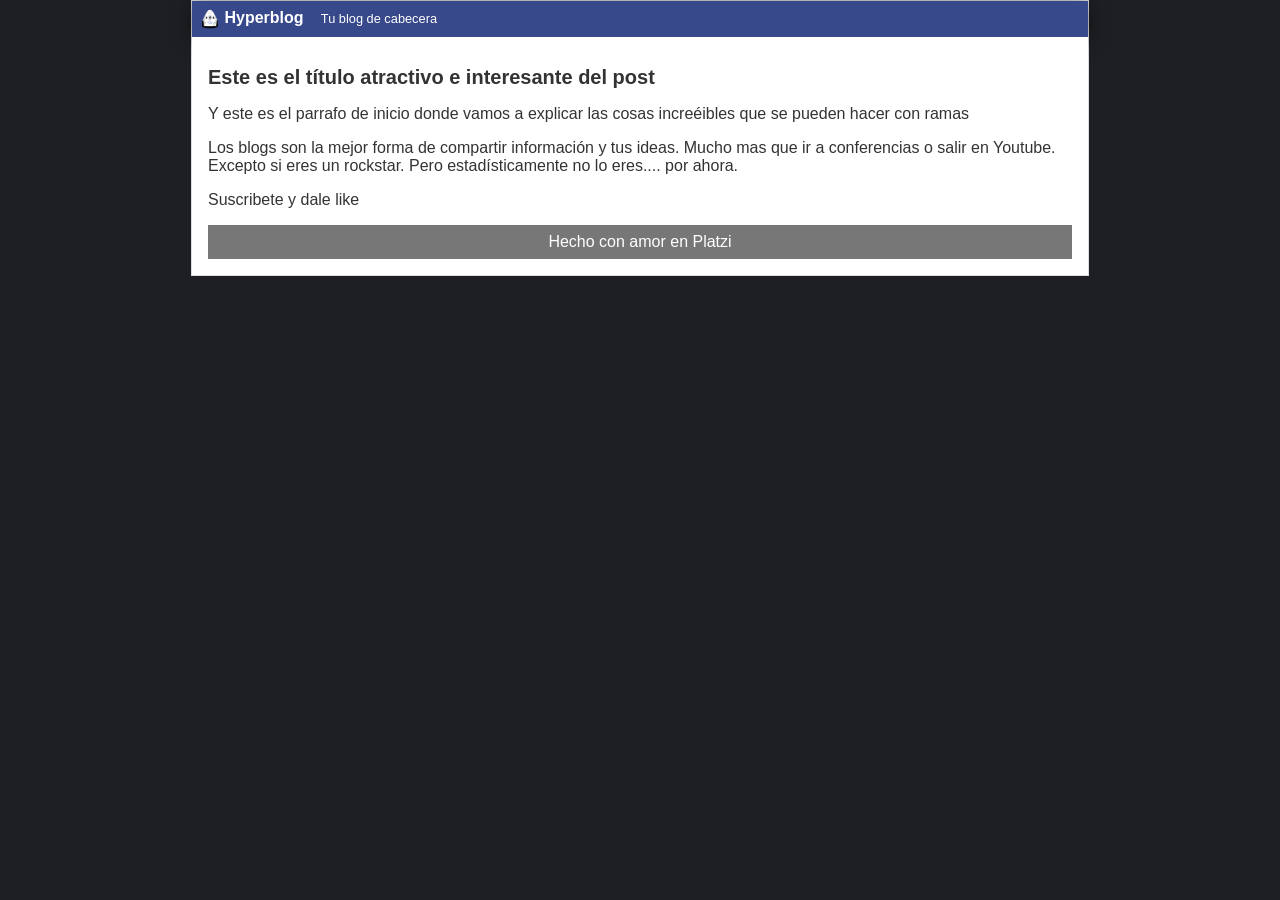
<file: index.html>
<html>
    <head>
        <title>Bienvenido a Hyperblog 2.0</title>
        <link rel="stylesheet" href="css/stylesheet.css" />
    </head>
    <body>
        <div id="container">
            <div id="cabecera">
                <img id="logo" src="imagenes/dragon.png" />
                Hyperblog
                <span id="tagline">Tu blog de cabecera</span>
            </div>
            <div id="post">
                <h1>Este es el título atractivo e interesante del post</h1>
                <p>Y este es el parrafo de inicio donde vamos a explicar las cosas increéibles que se pueden hacer con ramas</p>
                <p>Los blogs son la mejor forma de compartir información y tus ideas. Mucho mas que ir a conferencias o salir en Youtube. Excepto si eres un rockstar. Pero estadísticamente no lo eres.... por ahora.</p>
                <p>Suscribete y dale like</p>
                <div id="footer">
                    Hecho con amor en Platzi
                    </div>
            </div>
        </div>
    </body>
</html>
</file>
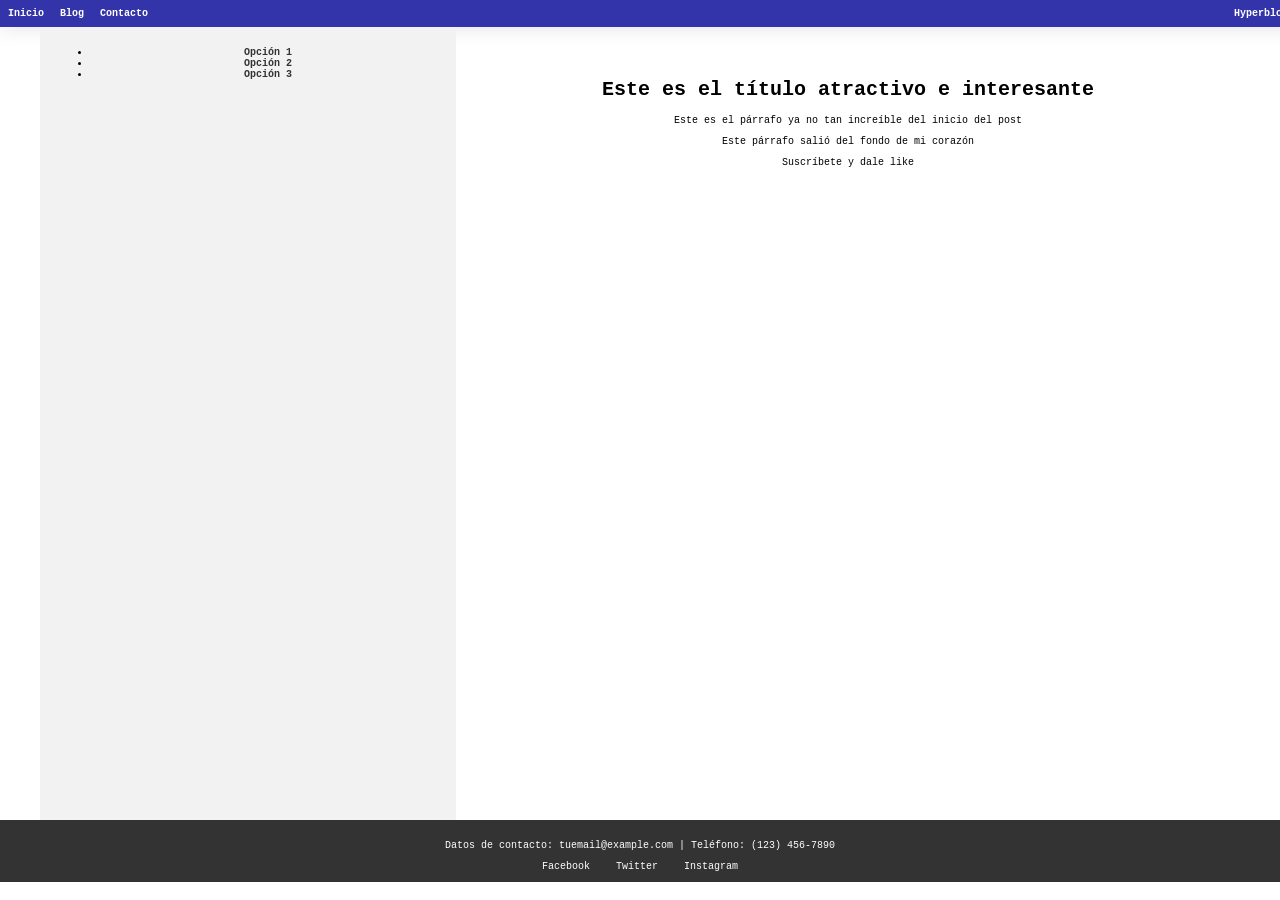
<file: blogpost.html>
<!DOCTYPE html>
<html>

<head>
    <title>El titulo del post</title>
    <link rel="stylesheet" href="css/styles.css">

</head>

<body>
    <div id="cabecera">
        <ul id="menu">
            <li><a href="#">Inicio</a></li>
            <li><a href="#">Blog</a></li>
            <li><a href="#">Contacto</a></li>
        </ul>

        Hyperblog
    </div>

    <div id="container">
        <div id="menulateral">
            <ul>
                <li><a href="#">Opción 1</a></li>
                <li><a href="#">Opción 2</a></li>
                <li><a href="#">Opción 3</a></li>
            </ul>
        </div>
        <div id="contenido">
            <div id="post">
                <h1>Este es el título atractivo e interesante</h1>
                <p>Este es el párrafo ya no tan increíble del inicio del post</p>
                <p>Este párrafo salió del fondo de mi corazón</p>
                <p>Suscríbete y dale like</p>
            </div>
        </div>

    </div>
    <div id="footer">
        <p>Datos de contacto: tuemail@example.com | Teléfono: (123) 456-7890</p>
        <div id="redes-sociales">
            <a href="#" target="_blank">Facebook</a>
            <a href="#" target="_blank">Twitter</a>
            <a href="#" target="_blank">Instagram</a>
        </div>
</body>


</html>
</file>
<file: css/stylesheet.css>
body
{
    background: #1e1f24;
    color: #333;
    text-align: center;
    font-family: Arial;
    font-size: 16px;
    margin: 0;
    padding: 0;
}

#cabecera
{
    background: #37488b;
    box-shadow: 0px 2px 20px 0px rgba(0,0,0,0.5);
    color: white;
    font-weight: bold;
    margin: 0;
    padding: 0.5em;
}

#cabecera #logo
{
    width: 20px;
    vertical-align: middle;
}

#cabecera #tagline
{
    padding: 0 0 0 1em;
    font-weight: normal;
    font-size: 0.8em;
}

#container
{
    width: 70%;
    padding: 0;
    text-align: left;
    border: 1px solid #DDD;
    margin: 0 auto;
}

#container h1
{
    font-size: 20px;
}
#post
{
    background: white;
    padding: 1em;
}
#footer
{
    background: #777;
    color: white;
    text-align: center;
    padding: 0.5em;
}
</file>
<file: css/styles.css>
body {
    color: black;
    text-align: center;
    font-family: 'Courier New', Courier, monospace;
    font-size: 10px;
    display: flex;
    flex-direction: column;
    min-height: 98vh;
    margin: 0;
    padding: 0;
}

#cabecera {
    background: #33a;
    box-shadow: 0px 2px 20px 0px rgba(0, 0, 0, 0.1);
    color: white;
    font-weight: bold;
    margin: 0;
    padding: 0.8em;
    width: 100%;
    display: flex;
    justify-content: space-between;
}

#menu {
    list-style: none;
    padding: 0;
    margin: 0;
}

#menu li {
    display: inline;
    margin-right: 10px;
}

#menu a {
    text-decoration: none;
    color: white;
    font-weight: bold;
}

#texto-hyperblog {
    font-size: 1.5em;
}

#footer {
    background: #333;
    color: white;
    padding: 1em;
    text-align: center;
    margin-top: auto;
}

#redes-sociales a {
    color: white;
    margin: 0 10px;
    text-decoration: none;
}

#container {
    display: flex;
    /* Nuevo: utiliza flexbox para dividir la página en dos partes */
    width: 100%;
    /* Utiliza todo el ancho disponible */
    max-width: 1200px;
    /* Establece un ancho máximo para evitar que se extienda demasiado */
    margin: 0 auto;
    /* Centra el contenido */
    flex: 1;
    /* Hace que el contenedor ocupe toda la altura disponible */
}

#menulateral {
    flex: 0 0 33%;
    /* 33% del ancho, sin crecer ni encoger */
    background: #f2f2f2;
    padding: 1em;
    list-style: none;
    margin: 0;
}

#menulateral a {
    text-decoration: none;
    color: #333;
    font-weight: bold;
}

#contenido {
    flex: 1;
    /* Ocupa el espacio restante */
    padding: 1cm;
    text-align: center;
}
</file>
